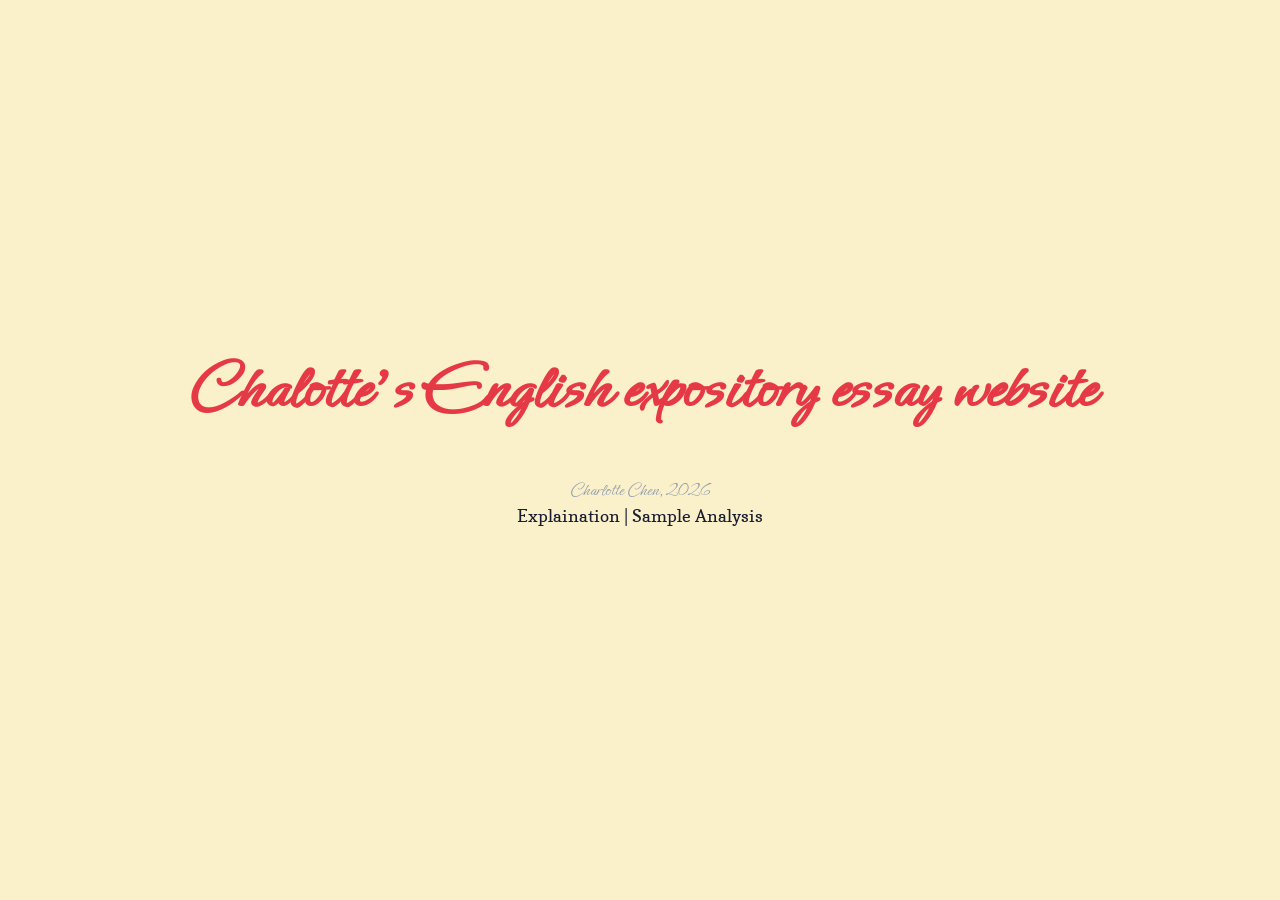
<file: index.html>
<!DOCTYPE html>
<html lang="en">
    <head>
        <meta charset="UTF-8">
        <link rel="stylesheet" href="style.css">
        <title>Digging into Neurolinguistics</title>
        <style>
            article {
                display: flex;
                flex-direction: column;
                align-items: center;
                justify-content: center;
                text-align: center;
                height: 100%;
                width: 80vw;
                margin: 0 10vw;
            }
            a, a:visited {
                color: #191d32;
                text-decoration: none;
            }
            a:visited:hover, a:hover {
                color: #282f44;
            }
        </style>
    </head>
    <body>
        <article>
            <h1>Chalotte's English expository essay website</h1>
            <sub> Charlotte Chen, 2026</sub>
            <p>
                <a href="e.html">Explaination</a>     |
                <a href="a.html">Sample Analysis</a>  
            </p>
        </article>
    </body>
</html>
</file>
<file: style.css>
@import url('https://fonts.googleapis.com/css2?family=Concert+One&family=Copse&display=swap');
@import url('https://fonts.googleapis.com/css2?family=Ephesis&display=swap');

* {
    margin: 0;
    padding: 0;
    box-sizing: border-box;

}

html, body {
    height: 100%;
    width: 100%;
    font-family: Copse, serif;
    color: #2b2d42;         
    background-color: #faf0ca; 
}

h1, sub {
    font-family: "Ephesis", cursive;
}

h1 {
    font-size: 7.5vh;
    line-height: 8vh;
    color: #e63946;        
    margin-bottom: 3vh;
}

sub {
    font-size: 2vh;
    color: #8d99ae;
    display: block;
    margin-top: 3vh;
}

p {
    font-size: 1.9vh;
    line-height: 3vh;
    margin-bottom: 2vh;      
}

nav {
    position: fixed;
    top: 5vh;
    left: 2vw; 
    background-color: #ffffff; 
    width: 11vw;
    text-align: center;
    z-index: 100;
    border-radius: 12px;
    border: 1px solid #edf2f7;
}

nav > p {
    padding: 14px 5px;
    font-size: 1.7vh;
}

nav > p:first-of-type {
    cursor: pointer;
    font-size: 2.2vh;
    color: #1d3557;
}

nav > p:not(:first-of-type) {
    display: none; 
}

nav > p:hover {
    background-color: #f1faee;
}

nav > p > a, nav > p > a:visited {
    color: #1d3557;
    text-decoration: none;
}


article > section:first-of-type {
    position: fixed;
    top: 18vh;        
    left: 16vw;       
    width: 36vw;      
    padding-right: 2vw;
}


article > section:last-of-type {
    display: flex;
    flex-direction: column; 
    margin-left: 58vw; 
    padding-top: 18vh;
    padding-bottom: 10vh;
}


article > section:last-of-type > div {
    width: 28vw;         
    padding: 25px;      
    border-radius: 12px;
    margin-bottom: 5vh;  
}


article > section:last-of-type > div:first-of-type {
    background-color: #ffcad4; 
}


article > section:last-of-type > div:last-of-type {
    background-color: #d8e2dc; 
}


article > section:last-of-type > div > p:first-child {
    font-weight: bold;   
    font-size: 1.8vh;
    margin-bottom: 1.5vh;
}

article > section:last-of-type > div:first-of-type > p:first-child {
    color: #c92a2a;
}

article > section:last-of-type > div:last-of-type > p:first-child {
    color: #2b8a3e; 
}

article > section:last-of-type > div > p:last-child {
    font-style: italic;  
    color: #2b2d42;     
    margin-bottom: 0;    
}
</file>
